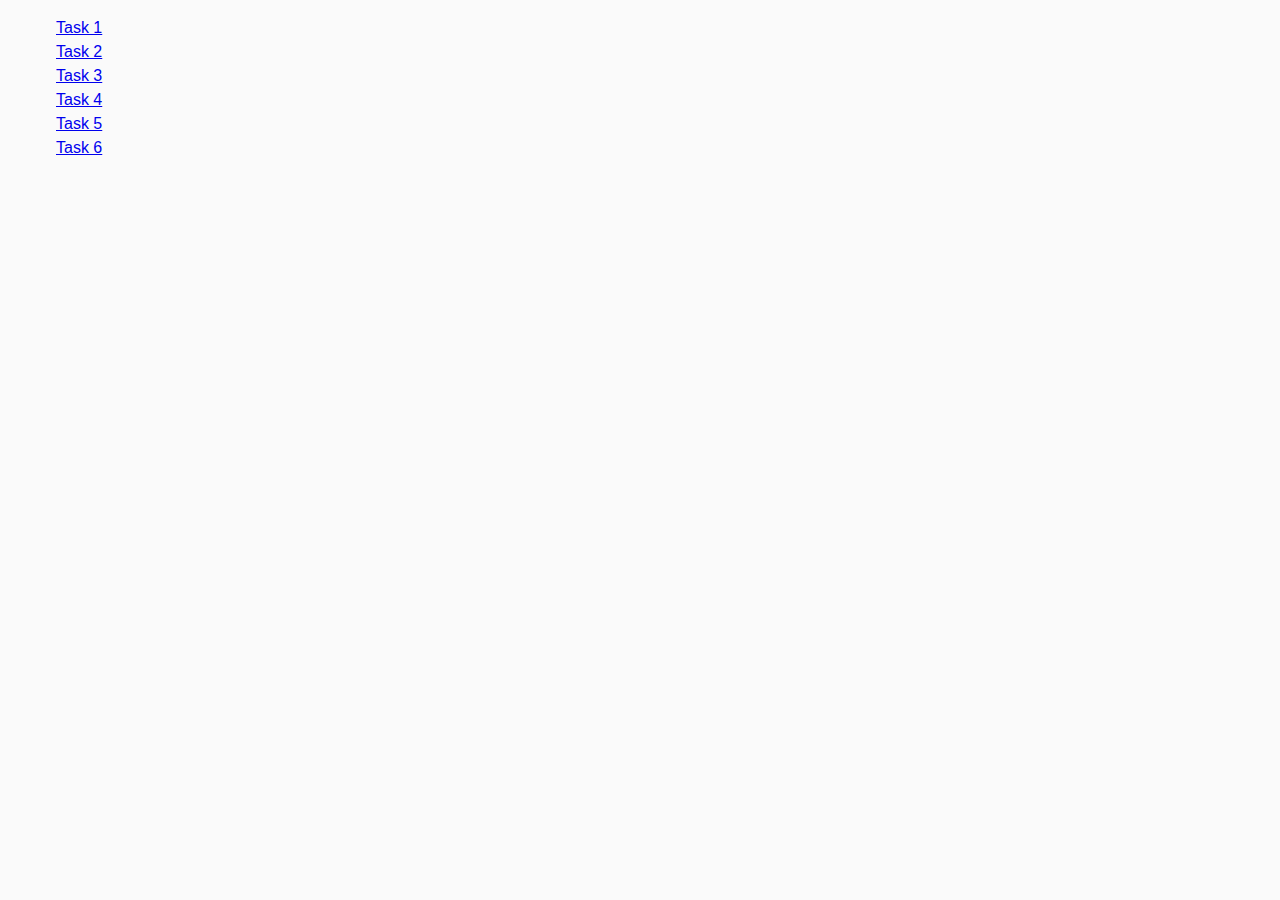
<file: index.html>
<!DOCTYPE html>
<html lang="en">
  <head>
    <meta charset="UTF-8" />
    <meta http-equiv="X-UA-Compatible" content="IE=edge" />
    <link rel="preconnect" href="https://fonts.googleapis.com">
    <link rel="preconnect" href="https://fonts.gstatic.com" crossorigin>
    <link href="https://fonts.googleapis.com/css2?family=DM+Sans:opsz@9..40&display=swap" rel="stylesheet">
    <meta name="viewport" content="width=device-width, initial-scale=1.0" />
    <title>Homework 7</title>
    <link rel="stylesheet" href="css/common.css" />
  </head>
  <body>
    <ul>
      <li><a href="task-1.html">Task 1</a></li>
      <li><a href="task-2.html">Task 2</a></li>
      <li><a href="task-3.html">Task 3</a></li>
      <li><a href="task-4.html">Task 4</a></li>
      <li><a href="task-5.html">Task 5</a></li>
      <li><a href="task-6.html">Task 6</a></li>
    </ul>
  </body>
</html>
</file>
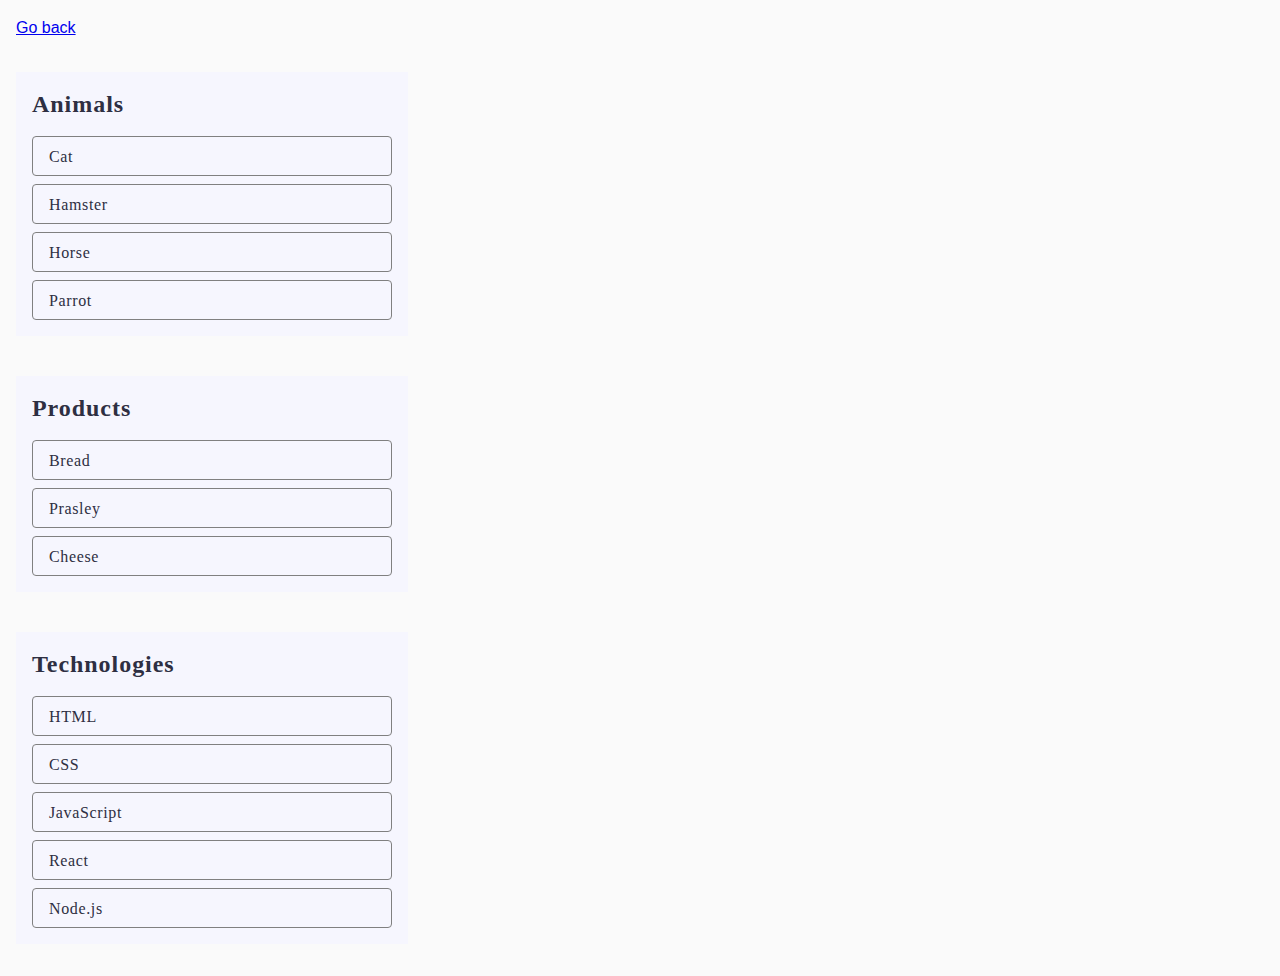
<file: task-1.html>
<!DOCTYPE html>
<html lang="en">
  <head>
    <meta charset="UTF-8" />
    <meta http-equiv="X-UA-Compatible" content="IE=edge" />
    <meta name="viewport" content="width=device-width, initial-scale=1.0" />
    <title>Task 1</title>
    <link rel="stylesheet" href="css/common.css" />
  </head>
  <body>
    <p><a href="index.html">Go back</a></p>

    <ul id="categories">
      <li class="item">
        <h2>Animals</h2>

        <ul>
          <li>Cat</li>
          <li>Hamster</li>
          <li>Horse</li>
          <li>Parrot</li>
        </ul>
      </li>
      <li class="item">
        <h2>Products</h2>

        <ul>
          <li>Bread</li>
          <li>Prasley</li>
          <li>Cheese</li>
        </ul>
      </li>
      <li class="item">
        <h2>Technologies</h2>

        <ul class="list-one">
          <li>HTML</li>
          <li>CSS</li>
          <li>JavaScript</li>
          <li>React</li>
          <li>Node.js</li>
        </ul>
      </li>
    </ul>

    <script src="./js/task-1.js" type="module"></script>
  </body>
</html>
</file>
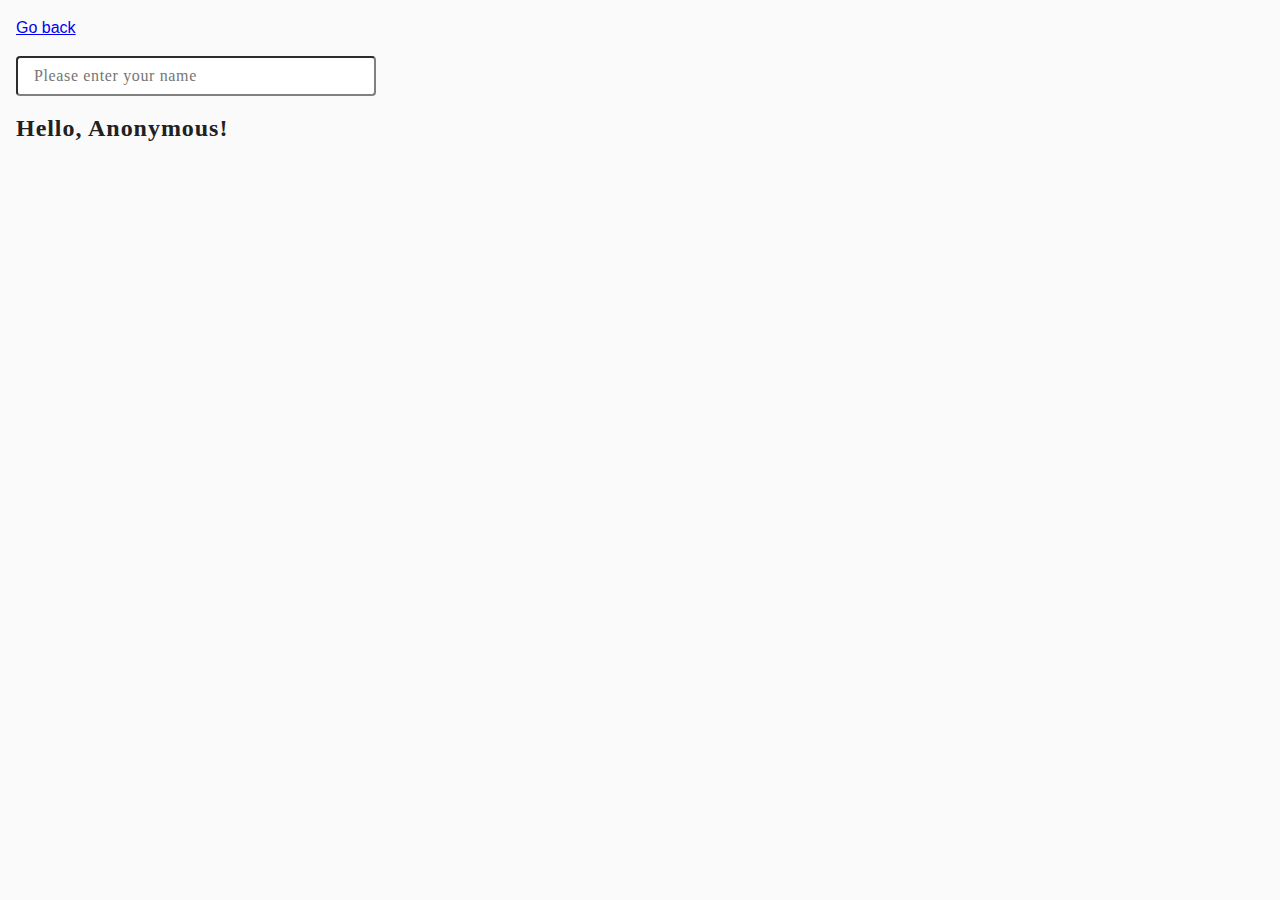
<file: task-3.html>
<!DOCTYPE html>
<html lang="en">
  <head>
    <meta charset="UTF-8" />
    <meta http-equiv="X-UA-Compatible" content="IE=edge" />
    <meta name="viewport" content="width=device-width, initial-scale=1.0" />
    <title>Task 3</title>
    <link rel="stylesheet" href="css/common.css" />
  </head>
  <body>
    <p><a href="index.html">Go back</a></p>

    <input type="text" id="name-input" placeholder="Please enter your name" />
    <h1>Hello, <span id="name-output">Anonymous</span>!</h1>

    <script src="./js/task-3.js" type="module"></script>
  </body>
</html>
</file>
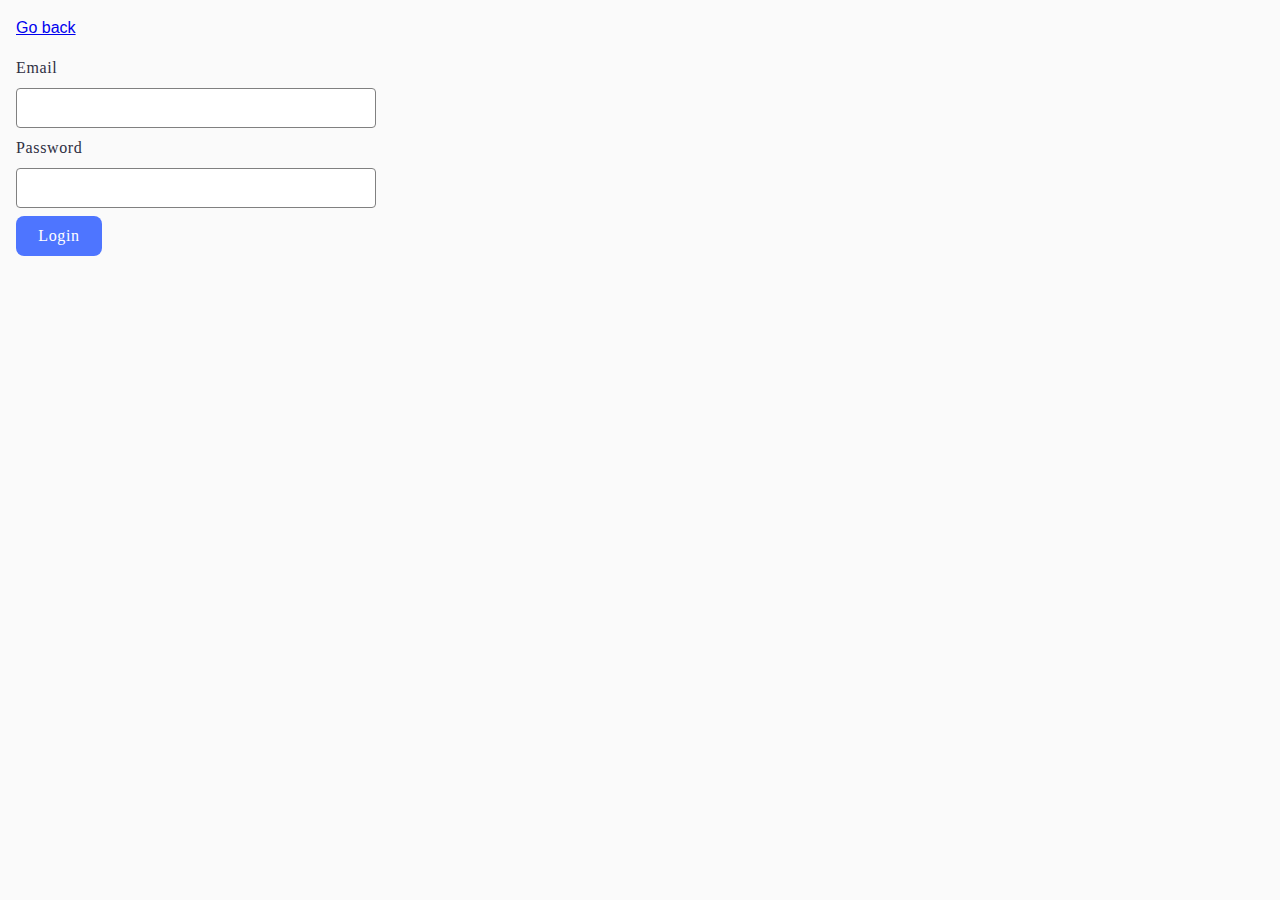
<file: task-4.html>
<!DOCTYPE html>
<html lang="en">
  <head>
    <meta charset="UTF-8" />
    <meta http-equiv="X-UA-Compatible" content="IE=edge" />
    <meta name="viewport" content="width=device-width, initial-scale=1.0" />
    <title>Task 4</title>
    <link rel="stylesheet" href="css/common.css" />
  </head>
  <body>
    <p><a href="index.html">Go back</a></p>

    <form class="login-form">
      <label>
        Email
        <input type="email" name="email" placeholder=""/>
      </label>
      <label>
        Password
        <input type="password" name="password" placeholder=""/>
      </label> 
      <button type="submit">Login</button>
    </form>

    <script src="./js/task-4.js" type="module"></script>
  </body>
</html>
</file>
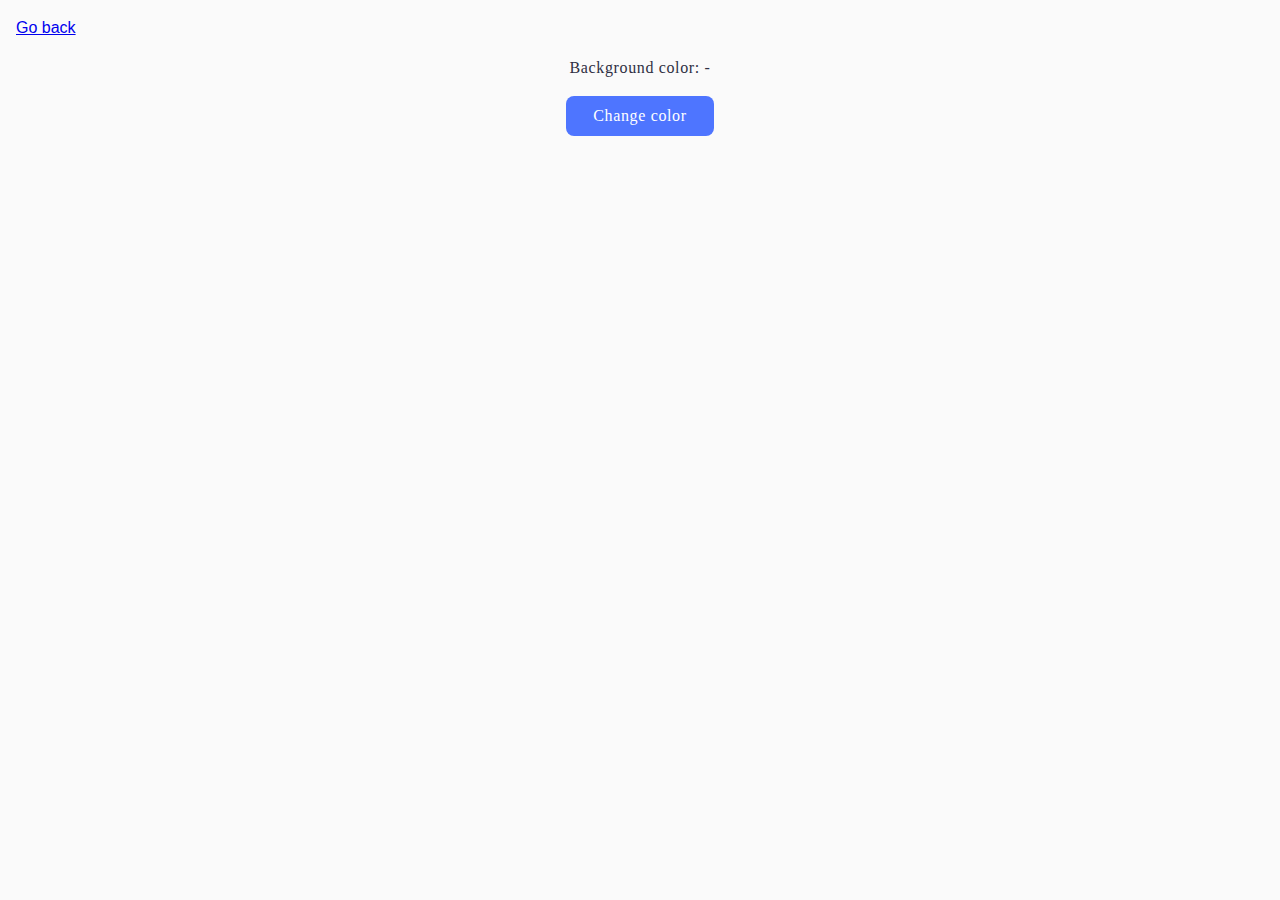
<file: task-5.html>
<!DOCTYPE html>
<html lang="en">
  <head>
    <meta charset="UTF-8" />
    <meta http-equiv="X-UA-Compatible" content="IE=edge" />
    <meta name="viewport" content="width=device-width, initial-scale=1.0" />
    <title>Task 5</title>
    <link rel="stylesheet" href="css/common.css" />
  </head>
  <body>
    <p><a href="index.html">Go back</a></p>

    <div class="widget">
      <p>Background color: <span class="color">-</span></p>
      <button type="button" class="change-color">Change color</button>
    </div>

    <script src="./js/task-5.js" type="module"></script>
  </body>
</html>
</file>
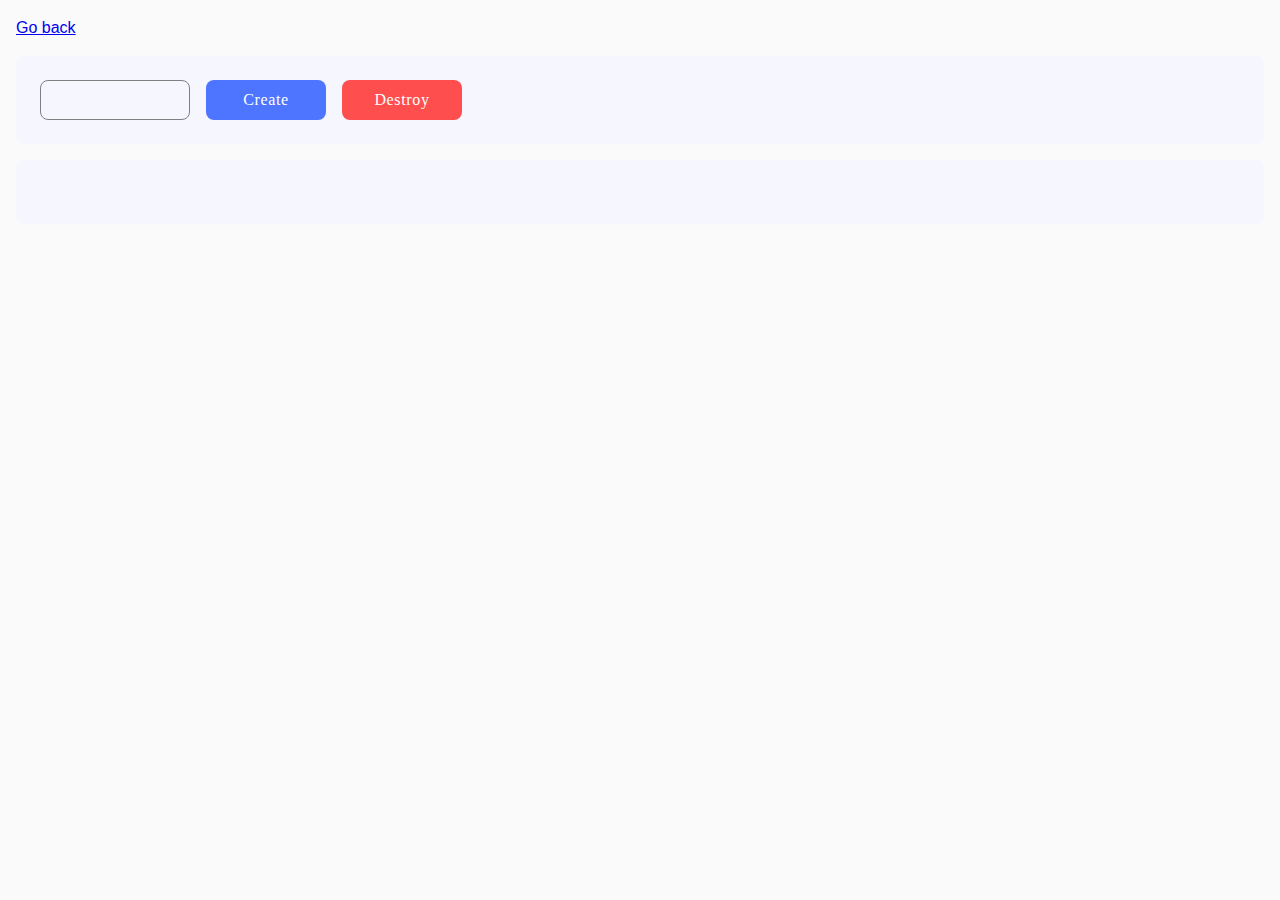
<file: task-6.html>
<!DOCTYPE html>
<html lang="en">
  <head>
    <meta charset="UTF-8" />
    <meta http-equiv="X-UA-Compatible" content="IE=edge" />
    <meta name="viewport" content="width=device-width, initial-scale=1.0" />
    <title>Task 6</title>
    <link rel="stylesheet" href="css/common.css" />
  </head>
  <body>
    <p><a href="index.html">Go back</a></p>

    <div id="controls">
      <input min="1" max="100" step="1" placeholder=""/>
      <button type="button" data-create>Create</button>
      <button type="button" data-destroy>Destroy</button>
    </div>

    <div id="boxes"></div>

    <script src="./js/task-6.js" type="module" defer></script>
  </body>
</html>
</file>
<file: css/common.css>
* {
  box-sizing: border-box;
}
body {
  margin: 16px;
  font-family: -apple-system, BlinkMacSystemFont, 'Segoe UI', Roboto, Oxygen,
    Ubuntu, Cantarell, 'Open Sans', 'Helvetica Neue', sans-serif;
  -webkit-font-smoothing: antialiased;
  -moz-osx-font-smoothing: grayscale;
  background-color: #fafafa;
  color: #212121;
  line-height: 1.5;
}
.foto-animal img {
  cursor: pointer;
  width: 100%;
  display: block;
  height: 100%;
}
ul {
  list-style-type: none;
}
.gallery {
  display: inline-flex;
  flex-direction: row;
  justify-content: center;
  flex-wrap: wrap;
  margin: 0;
  gap: 24px;
}
.gallery li {
  width: calc(35% - 156px);
}
.item {
  background-color: #F6F6FE;
  padding: 16px;
}
.item h2 {
  color: #2E2F42;
  font-family: Montserrat;
  font-size: 24px;
  font-weight: 600;
  line-height: 32px;
  letter-spacing: 0.04em;
  text-align: left;
  margin: 0 0 16px 0;
}
.option-list {
  border-radius: 4px;
  border: 1px solid #808080;
  width: 360px;
  height: 40px;
  flex-shrink: 0;
  color: #2E2F42;
  font-family: Montserrat;
  font-size: 16px;
  font-style: normal;
  font-weight: 400;
  line-height: 24px; /* 150% */
  letter-spacing: 0.64px; 
  padding: 8px 0 8px 16px;
}
#categories {
display: flex;
flex-direction: column;
gap: 40px;
flex-direction: column;
display: inline-flex;
}
.list-one {
  display: flex;
  flex-direction: column;
  gap: 8px;
  padding-left: 0;
}
#name-input {
  width: 360px;
  height: 40px;
  border-color: #808080;
  border-radius: 4px;
}
#name-input:active {
  border-color: #808080;
}
#name-input:hover {
  border: 1px solid #000;
}
#name-input {
  color: #2E2F42;
  font-family: Montserrat;
  font-size: 16px;
  font-style: normal;
  font-weight: 400;
  line-height: 24px; /* 150% */
  letter-spacing: 0.64px;
  padding: 8px 0 8px 16px;
}
#name-input + h1 {
  color: 1px solid #2E2F42;
  font-family: Montserrat;
  font-size: 24px;
  font-style: normal;
  font-weight: 600;
  line-height: 32px; /* 133.333% */
  letter-spacing: 0.96px;
  margin: 16px 0 0 0;
}
.login-form label {
  color: #2E2F42;
  font-family: Montserrat;
  font-size: 16px;
  font-style: normal;
  font-weight: 400;
  line-height: 24px; /* 150% */
  letter-spacing: 0.64px;
  display: flex;
  flex-direction: column;
  gap: 8px;
}
.login-form {
  display: flex;
  flex-direction: column;
  gap: 8px;
}
.login-form label input {
  width: 360px;
  height: 40px;
  flex-shrink: 0;
  border-radius: 4px;
  border: 1px solid #808080;
}
.login-form label input {
  color: #2E2F42;
  font-family: Montserrat;
  font-size: 16px;
  font-style: normal;
  font-weight: 400;
  line-height: 24px; /* 150% */
  letter-spacing: 0.64px;
  padding-left: 16px;
}
button[type='submit'] {
  display: flex;
  padding: 8px 16px;
  justify-content: center;
  align-items: center;
  gap: 10px;
  border-radius: 8px;
  background: #4E75FF;
  width: 86px;
  height: 40px;
  border: none;
  color: #FFF;
  font-family: Montserrat;
  font-size: 16px;
  font-style: normal;
  font-weight: 500;
  line-height: 24px; /* 150% */
  letter-spacing: 0.64px;
  cursor: pointer;
}
button[type='submit']:hover {
  border-radius: 8px;
  background: #6C8CFF;
}
.widget p {
  color: #2E2F42;
  font-family: Montserrat;
  font-size: 16px;
  font-style: normal;
  font-weight: 400;
  line-height: 24px; /* 150% */
  letter-spacing: 0.64px;
  text-align: center;
  margin: 0;
}
.widget {
  display: flex;
  flex-direction: column;
  justify-content: center;
  align-items: center;
  gap: 16px;
}
.change-color {
  display: flex;
  padding: 8px 16px;
  justify-content: center;
  align-items: center;
  gap: 10px;
  border-radius: 8px;
  background: #4E75FF;
  border: none;
  color: #FFF;
  font-family: Montserrat;
  font-size: 16px;
  font-style: normal;
  font-weight: 500;
  line-height: 24px; /* 150% */
  letter-spacing: 0.64px;
  width: 148px;
  height: 40px;
  cursor: pointer;
}
.change-color:hover {
  border-radius: 8px;
  background: #6C8CFF;
}
#controls {
  display: flex;
  padding: 24px;
  flex-direction: row;
  gap: 16px;
  border-radius: 8px;
  background: #F6F6FE;
  margin-bottom: 16px;
}
#controls input {
  display: flex;
  flex-direction: column;
  justify-content: center;
  align-items: center;
  gap: 10px;
  border-radius: 8px;
  border: 1px solid #808080;
  width: 150px;
  background-color: #F6F6FE;
}
#controls input {
  text-align: center;
}
button[data-create] {
  display: flex;
  width: 120px;
  padding: 8px 16px;
  justify-content: center;
  align-items: center;
  gap: 10px;
  border-radius: 8px;
  background: #4E75FF;
  border: none;
  color: #FFF;
  font-family: Montserrat;
  font-size: 16px;
  font-style: normal;
  font-weight: 500;
  line-height: 24px; /* 150% */
  letter-spacing: 0.64px;
  cursor: pointer;
}
button[data-destroy] {
  display: flex;
  width: 120px;
  padding: 8px 16px;
  justify-content: center;
  align-items: center;
  gap: 10px;
  border-radius: 8px;
  background: #FF4E4E;
  border: none;
  color: #FFF;
  font-family: Montserrat;
  font-size: 16px;
  font-style: normal;
  font-weight: 500;
  line-height: 24px; /* 150% */
  letter-spacing: 0.64px;
  cursor: pointer;
}
button[data-destroy]:hover {
background: #FF7070;
}
button[data-create]:hover {
background: #6C8CFF;
}
#boxes {
  border-radius: 8px;
  background: #F6F6FE;
  flex-direction: row;
  gap: 16px;
  padding: 32px;
  display: flex;
}
</file>
